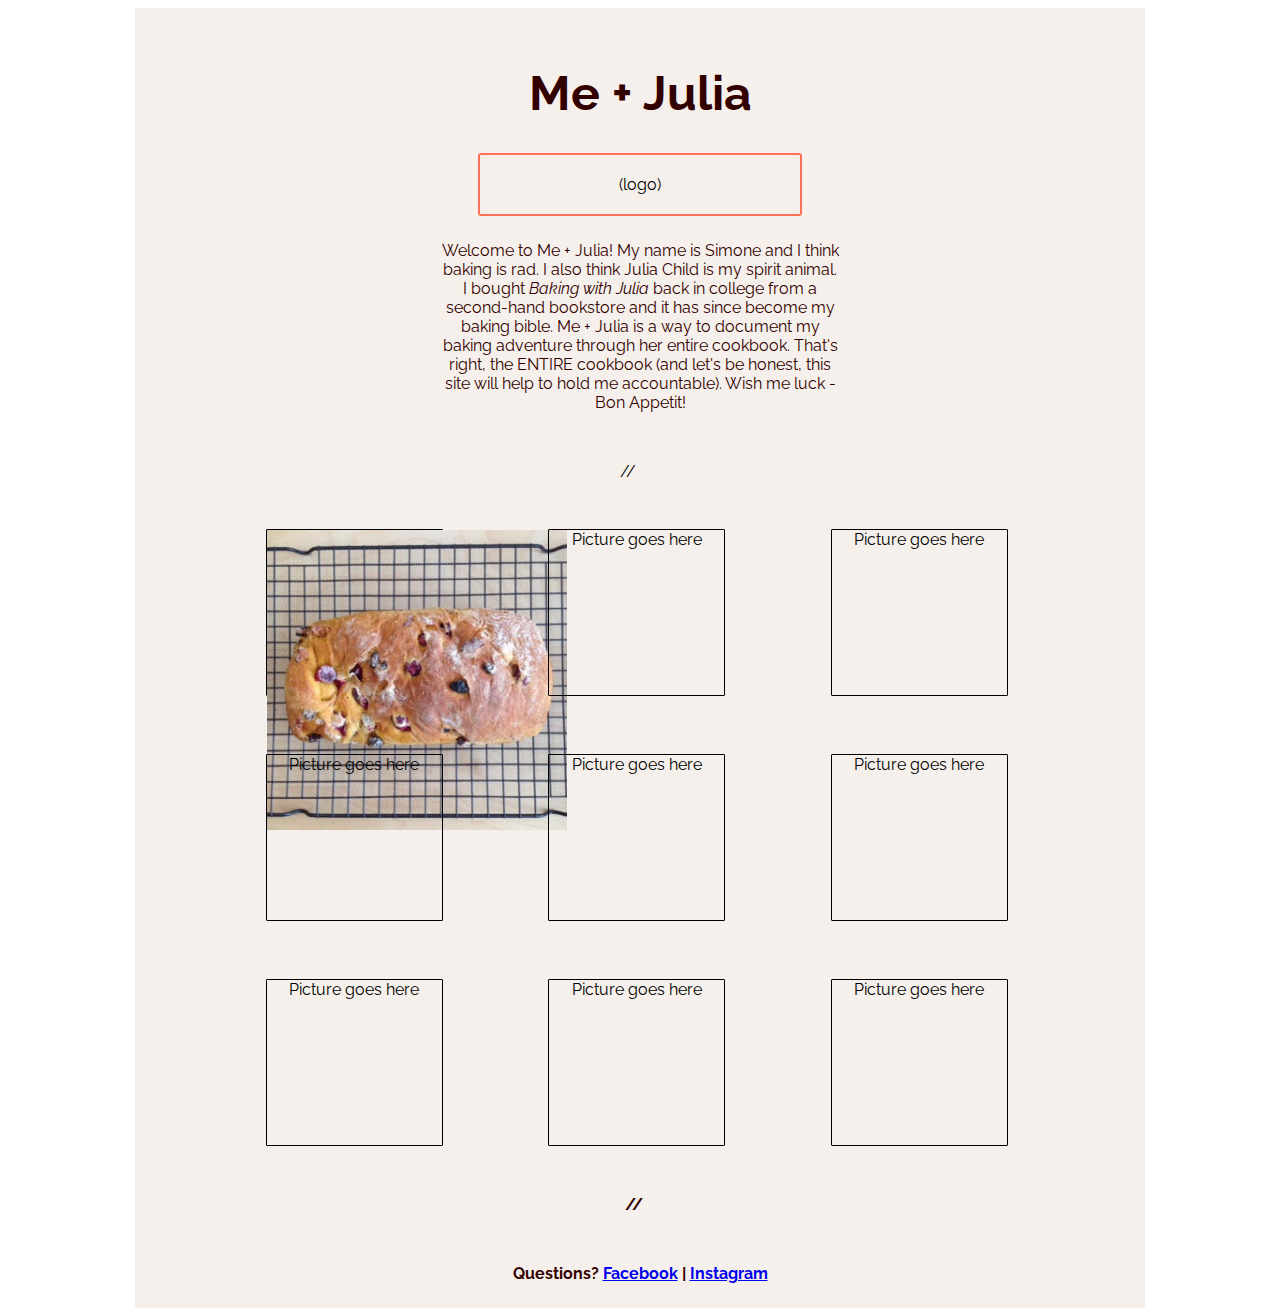
<file: index.html>
<!DOCTYPE html>
<html>
<head>
	<title>Me + Julia</title>
	<link href='https://fonts.googleapis.com/css?family=Raleway:400,200,300,500,600' rel='stylesheet' type='text/css'>
	<link rel="stylesheet"type="text/css" href="style.css">

</head>

<body>
	<div class= "wrapper">

		<h1>Me + Julia</h1>

		<div class = "logo">(logo)</div>

		<section class = "about"> Welcome to Me + Julia! My name is Simone and I think baking is rad. I also think Julia Child is my spirit animal. I bought <em>Baking with Julia</em> back in college from a second-hand bookstore and it has since become my baking bible. Me + Julia is a way to document my baking adventure through her entire cookbook. That's right, the ENTIRE cookbook (and let's be honest, this site will help to hold me accountable). Wish me luck - Bon Appetit!
		</section>

		<section>
			<div class = "break">//
			</div>
		</section>

		<section class = "picture_grid">
			<div class = "section_group_1">
				<div class = "col span_1_of_3">
					<a href="recipe_one.html">
					<img src="CWPB_onetest.jpeg">
					</a>
				</div>
				<div class = "col span_1_of_3">
					Picture goes here
				</div>
				<div class = "col span_1_of_3">
					Picture goes here
				</div>
			</div>

			<div class = "section_group_2">
				<div class = "col span_1_of_3">
					Picture goes here
				</div>
				<div class = "col span_1_of_3">
					Picture goes here
				</div>
				<div class = "col span_1_of_3">
					Picture goes here
				</div>
			</div>

			<div class = "section_group_3">
				<div class = "col span_1_of_3">
					Picture goes here
				</div>
				<div class = "col span_1_of_3">
					Picture goes here
				</div>
				<div class = "col span_1_of_3">
					Picture goes here
				</div>
			</div>
		</section>



		<footer> 
			<div class = "second_break">//
			</div>
			<div class = "footer">Questions? <a href="https://www.facebook.com/simone.vijgen">Facebook</a> | 
				<a href="https://instagram.com/simomo23/">Instagram</a> 
			</div>
		</footer>

	</div>
</body>
</html>
</file>
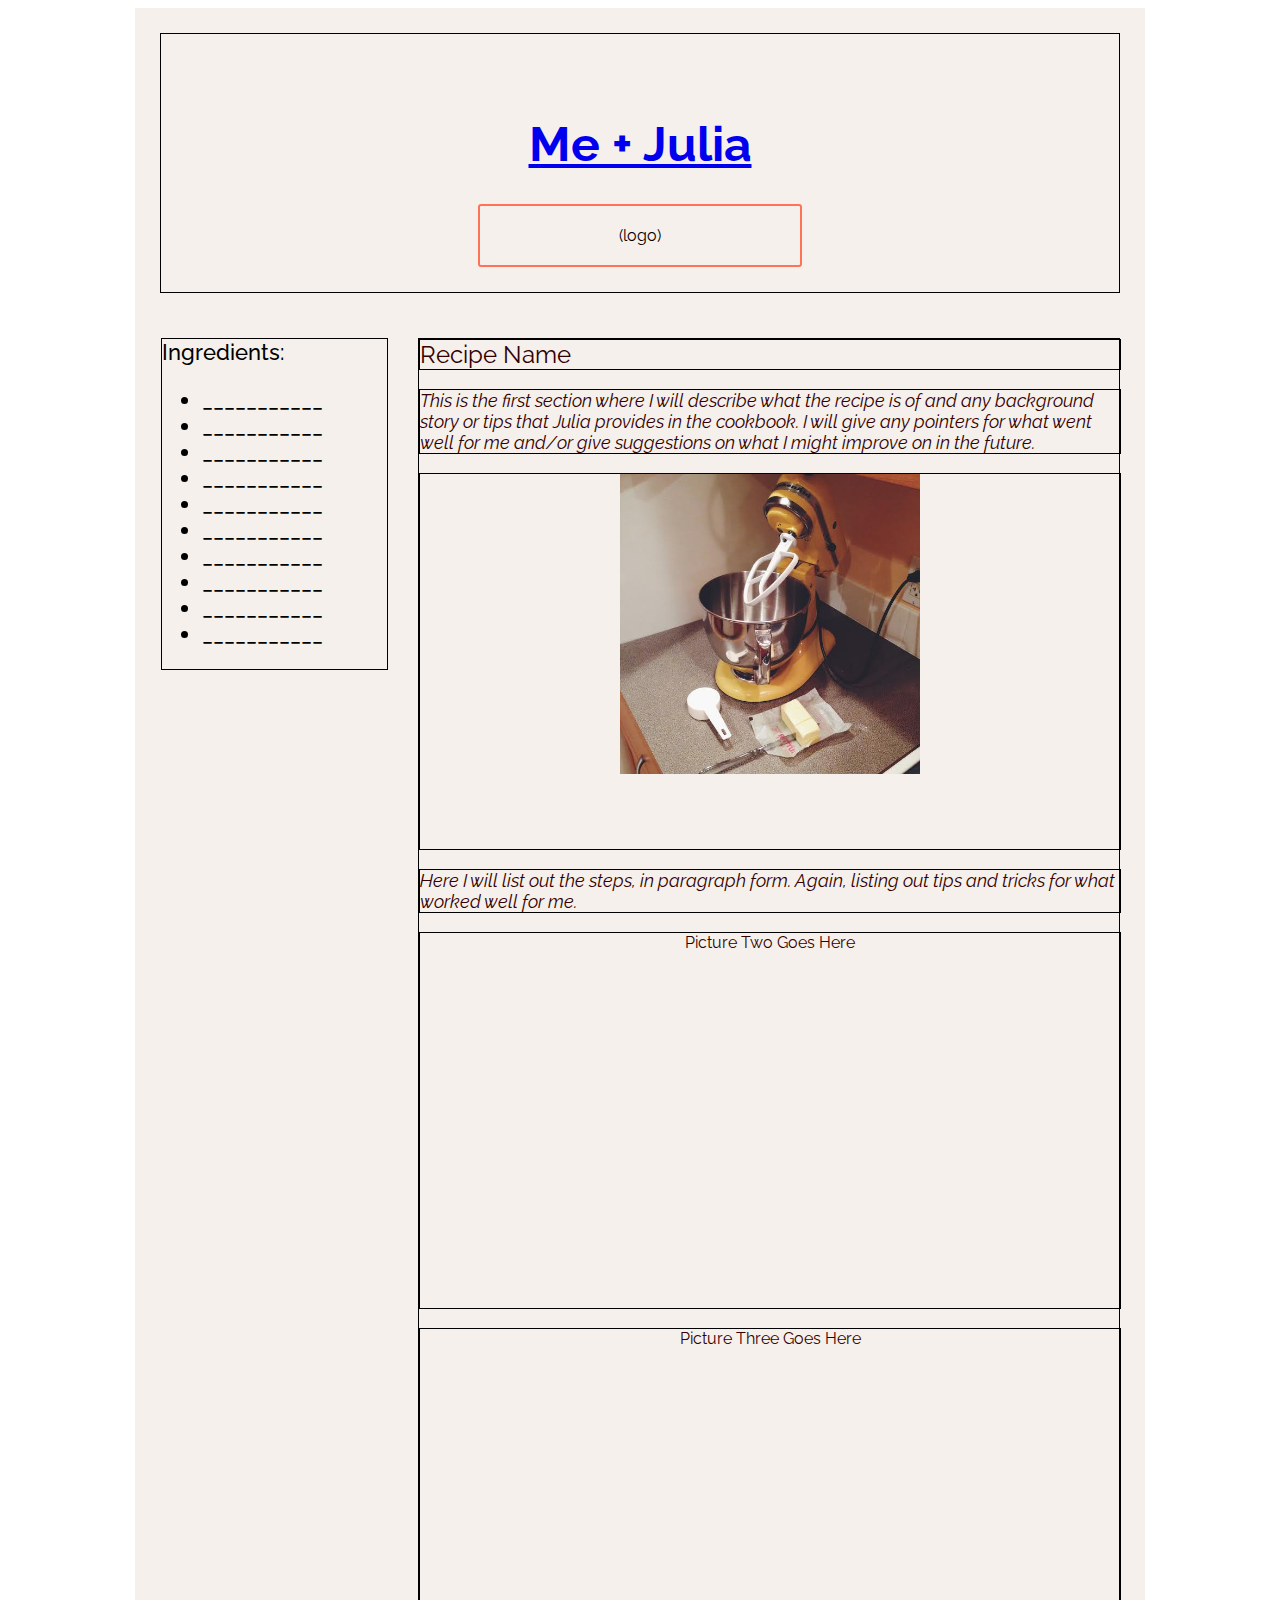
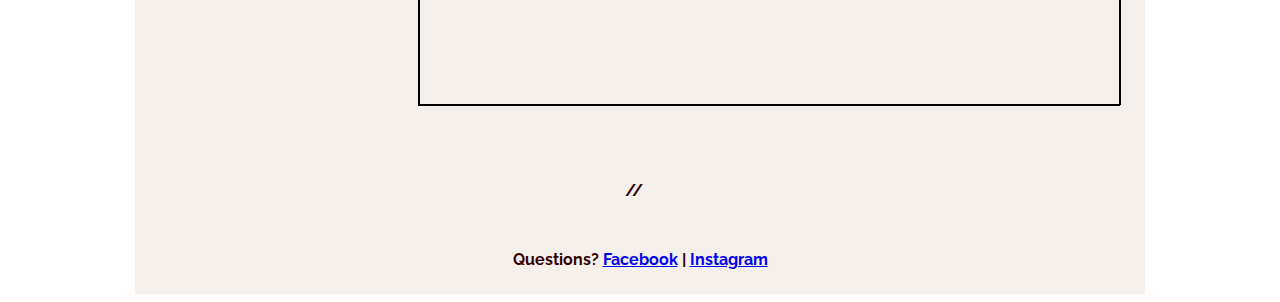
<file: recipe_one.html>
<!DOCTYPE html>
<html>
<head>
	<title>Recipe One</title>
	<link href='https://fonts.googleapis.com/css?family=Raleway:400,200,300,500,600' rel='stylesheet' type='text/css'>
	<link rel="stylesheet"type="text/css" href="style.css">
</head>

<body>
	<div class= "wrapper">
		<div class= "header_background">
			<h1><a href= "index.html"> Me + Julia</a></h1>
			<div class = "logo">(logo)</div>
		</div>
	
	<aside>Ingredients:
		<ul>
			<li>___________</li>
			<li>___________</li>
			<li>___________</li>
			<li>___________</li>
			<li>___________</li>
			<li>___________</li>
			<li>___________</li>
			<li>___________</li>
			<li>___________</li>
			<li>___________</li>
		</ul>
	</aside>


	<section class = "recipe">
		<div class = "recipe_name">Recipe Name</div>
		<br>
		<div class = "description_one">This is the first section where I will describe what the recipe is of and any background story or tips that Julia provides in the cookbook. I will give any pointers for what went well for me and/or give suggestions on what I might improve on in the future.</div>
		<br>
		<div class = "picture_one"><img src="CWPB_two.jpeg"></div>
		<br>
		<div class = "description_two">Here I will list out the steps, in paragraph form. Again, listing out tips and tricks for what worked well for me.</div>
		<br>
		<div class = "picture_two">Picture Two Goes Here</div>
		<br>
		<div class = "picture_three">Picture Three Goes Here</div>
	</section>

	<footer class = "recipe_pages"> 
			<div class = "second_break">//
			</div>
			<div class = "footer">Questions? <a href="https://www.facebook.com/simone.vijgen">Facebook</a> | 
				<a href="https://instagram.com/simomo23/">Instagram</a> 
			</div>
	</footer>
	</div>
</body>

</html>
</file>
<file: style.css>
.wrapper {
	width: 960px;
	height: 100%;
	background-color: #F5F0EB;
	margin-left: auto;
	margin-right: auto;
	padding: 25px;
	font-family: 'raleway';
}

h1 {
	text-align: center;
	font-size: 48px;
	color: #330000;
}

.logo {
	text-align: center;
	width: 300px;
	padding: 20px 10px;
	margin-left: auto;
	margin-right: auto;
	border: 2px solid #FF7256;
	border-radius: 3px;
}

.about {
	width: 400px;
	text-align: center;
	margin-left: 280px;
	margin-right: 250px;
	/*border: 1px solid black;*/
	color: #330000;
	margin-top: 25px;
}

.break {
	margin-left: 460px;
	padding-top: 50px;
}

.section_group {
	clear: both;
	padding: 0px;
	margin: 0px;
	height: 1000px;
}

.col {
	display: block;
	float: left;
	margin: 5% 0 1% 11%;
	border: 1px solid black;
	border-radius: 1px;
	width: 175px;
	height: 90px;
	text-align: center;
	padding-bottom: 75px;
}

.col: first-child {
	margin-left: 0;
}

/*img {
	height: 176px;
	width: 176px;
	margin-left: none;
	margin-top: none;

}*/

img {
	height: 300px;
	width: 300px;
}


footer {
	clear: both;
	margin-top: 100px;
	padding-top: 15px;
	padding-bottom: 0px;
	/*padding-left: 200px;*/
	font-weight: bold;
	text-decoration: none;
	color: #330000;
}

.second_break {
	clear: both;
	padding-top: 25px;
	margin-left: 465px;
}

.footer {
	clear: both;
	padding-top: 50px;
	margin-right: 0px;
	text-align: center;
	color: #330000;
}

/* CSS for recipe_one.html*/

.header_background {
	background-image: url();
	width: 960;
	border: 1px solid black;
	padding-top: 50px;
	padding-bottom: 25px;
}

aside {
	float: left;
	font-weight: 500;
	font-size: 22px;
	margin-top: 45px;
	margin-left: 1px;
	width: 225px;
	border: 1px solid black;
}

.recipe {
	width: 700px;
	border: 1px solid black;
	color: #330000;
	margin-left: 258px;
	margin-top: 45px;
}

.recipe_name {
	width: 700px;
	border: 1px solid black;
	font-size: 24px;
	color: #330000;
}

.description_one {
	width: 700px;
	border: 1px solid black;
	color: #330000;
	font-style: italic;
	font-size: 18px;
}

.picture_one {
	width: 700px;
	height: 375px;
	border: 1px solid black;
	text-align: center;
}

.description_two {
	width: 700px;
	border: 1px solid black;
	color: #330000;
	font-style: italic;
	font-size: 18px;
}

.picture_two {
	width: 700px;
	height: 375px;
	border: 1px solid black;
	text-align: center;
}

.picture_three {
	width: 700px;
	height: 375px;
	border: 1px solid black;
	text-align: center;
}

.recipe_pages {
	clear: both;
	margin-top: 50px;
	padding-top: 0px;
	padding-bottom: 0px;
	/*padding-left: 200px;*/
	font-weight: bold;
	text-decoration: none;
	color: #330000;
}
</file>
